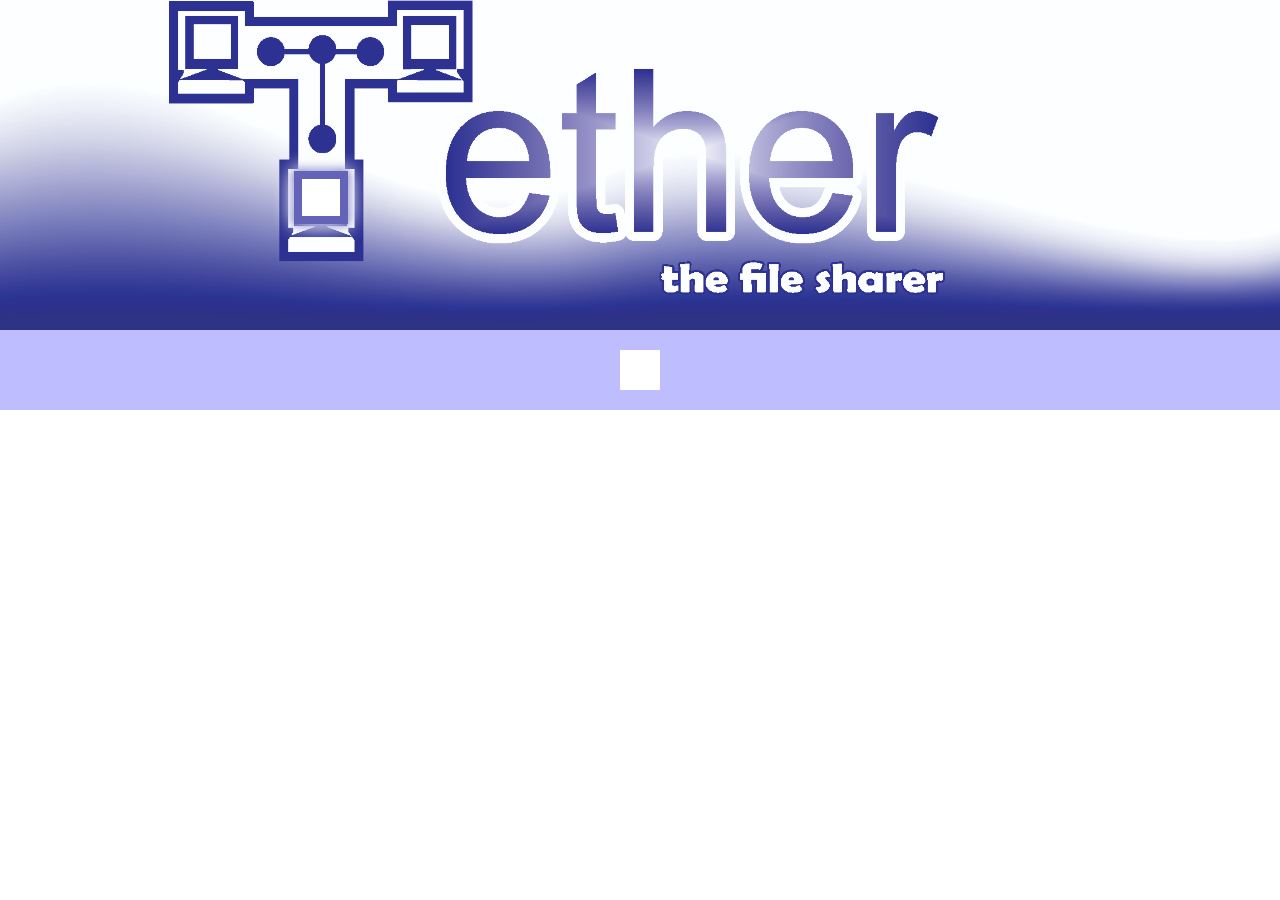
<file: server/index.html>
<!DOCTYPE html>
<html lang="en">
<head>
    <meta charset="UTF-8">
    <meta name="viewport" content="width=device-width, initial-scale=1.0">
    <meta http-equiv="X-UA-Compatible" content="ie=edge">
    <title>Document</title>
<style>
    .circle {
        background-color:white;
        box-shadow:0 0 20px white, 0 0 20px darkblue, 0 0 20px white;
        height:6.0%;
        width:1.4%;
        border-radius:100%;
    }
    .rightdiv, .leftdiv {
        display:none;
        height:11.1%; 
        width:2.9%;
        background-color:white;
        border:8px solid rgba(0, 0, 139, 0.61);
        box-shadow: 0 0 30px white, 0 0 30px darkblue, 0 0 30px white;
        animation: glow 0.6s;
    }
    .bottomdiv {
        display:block;
        height:11.3%; 
        width:2.9%;
        background-color:white;
        border:8px solid rgba(0, 0, 139, 0.61);
        box-shadow: 0 0 20px white, 0 0 10px darkblue, 0 0 20px white;
    }
    @keyframes glow {
        from {opacity:0.1;}
        to {opacity:1;}
    }
    @media screen and (max-width:300px) {
        .image-container {height:100px;}
        .leftdiv {left:14.3%}
        .rightdiv {left:31.3%}
    }
    .links-container {
        width:100%;
        display:flex;
        flex-direction:column;
        justify-content:center;
        align-items:center;
        background-color:rgba(137, 137, 255, 0.555);
        box-sizing:bord
    }
    #links {
        flex:60%;
        background-color:white;
        font-family:Verdana, 'Segoe UI';
        padding:20px;
        margin:20px;
    }
    #button {
        background-color:darkblue;
        width:55%;
        margin:auto;
        padding:15px 10px;
        border:none;
        border-radius:8px;
        cursor:pointer;
        color:white;
        text-align:center;
    }
    #button:hover {
        background-color:blue;
        box-shadow:2px 2px 10px blue;
    }
    .mycheckboxes a {
        text-decoration:none;
    }
</style>
</head>
<body style="padding:0; margin:0;">
    <header>
        <div class="image-container" style="position:relative; width:100%; height:330px;">
            <img src="tether logo.jpg" style="width:100%; height:100%;">
            <div class="circle" style="position:absolute; top:56.4%; left:24.5%;"></div>
            <div class="circle" style="position:absolute; top:56.4%; left:24.5%;"></div>
            <div class="leftdiv" style="position:absolute; top:4.8%; left:14.5%;"></div>
            <div class="rightdiv" style="position:absolute; top:4.8%; left:31.5%;"></div>
            <div class="bottomdiv" style="position:absolute; top:51.8%; left:23.0%;"></div>
        </div>
    </header>
    <script>
        circlepos = document.getElementsByClassName("circle");
        setInterval(moves, 3000);
        function moves() {
            var pos = 0;
            for (var h = 0; h < circlepos.length; h++) {
                circlepos[h].style.top = "56.4%";
                circlepos[h].style.left = "24.5%";
            }
            var moveInterval = setInterval(movecircles, 5);
            document.getElementsByClassName("leftdiv")[0].style.display = "none";
            document.getElementsByClassName("rightdiv")[0].style.display = "none";
            document.getElementsByClassName("bottomdiv")[0].style.display = "block";
            function movecircles() {
                if (pos == 313) {
                    move2();
                    clearInterval(moveInterval);
                } else {
                    pos += 1;
                    if (pos == 46) {
                        document.getElementsByClassName("bottomdiv")[0].style.display = "none";
                        for (var l=0; l < circlepos.length; l++) {circlepos[l].style.top = "39.2%";}    
                    }
                    for (var i=0; i < circlepos.length; i++) {
                        var finalpos = ((((circlepos[i].style.top).replace("%","")/1)*10) - (0.1*10))/10;
                        circlepos[i].style.top = finalpos + "%";
                    }
                }
            }
        }
        function move2() {
            var pos2 = 0;
            var moveInterval2 = setInterval(movecircles2, 10);
            function movecircles2() {
                if (pos2 == 52) {
                    clearInterval(moveInterval2);
                } else {
                    pos2 += 1;
                    if (pos2 == 37) {
                        document.getElementsByClassName("leftdiv")[0].style.display = "block";
                        document.getElementsByClassName("rightdiv")[0].style.display = "block";
                        for (n = 0; n < circlepos.length; n++) {
                            if (n == 0) {circlepos[n].style.left = "31.6%"}
                            else {circlepos[n].style.left = "17.0%"}
                        }
                    }
                    for (var j=0; j < circlepos.length; j++) {
                        if (j == 0) {
                            var finalpos2 = ((((circlepos[j].style.left).replace("%","")/1)*10) + (0.1*10))/10;
                            circlepos[j].style.left = finalpos2 + "%";
                        } else {
                            var finalpos2 = ((((circlepos[j].style.left).replace("%","")/1)*10) - (0.1*10))/10;
                            circlepos[j].style.left = finalpos2 + "%";
                        }
                    }
                }
            }
        }
    </script>
    <div class="links-container">
        <div id="links"></div>
    </div>
    <script>
        /*var links = document.getElementById("links");
        var xhttp = new XMLHttpRequest();
        xhttp.onreadystatechange = function() {
            if (this.readyState == 4 && this.status == 200) {
                var res = this.responseText;
                var obj = JSON.parse(res);
                txt = "";
                for (x in obj) {
                    console.log(typeof(obj[x]));
                    if (typeof(obj[x]) == "object") {
                        for (y in obj[x]) {
                            for (z in obj[x][y]) {
                                txt+="<span>"+z+":"+obj[x][y][z]+"</span><br>";
                            }
                        }
                    } else {txt+="<span>"+obj[x]+"</span><br>"}
                }
                links.innerHTML = this.getResponseHeader("Content-length") + "<br>" + this.responseURL+"<br><video>"+this.response+"</video>";
            }
        }
        xhttp.open("GET", "http://localhost:8888/test.mp4", true);
        xhttp.responseType ="blob";
        xhttp.send();*/
        var xhr = new XMLHttpRequest();
        xhr.open('GET', 'http://localhost:8888/test.jpg', true);

        xhr.responseType = 'blob';

        xhr.onload = function(e) {
            if (this.status == 200) {
                var blob = this.response;
                var url = window.URL.createObjectURL(blob);
                document.getElementById("links").innerHTML = "<span>"+this.getResponseHeader("Content-length")+"</span><br><img src="+url+">";
            };
        };

        xhr.onerror = function(e) {
            alert("Error " + e.target.status + " occurred while receiving the document.");
        };

        xhr.send();
    </script>
</body>
</html>
</file>
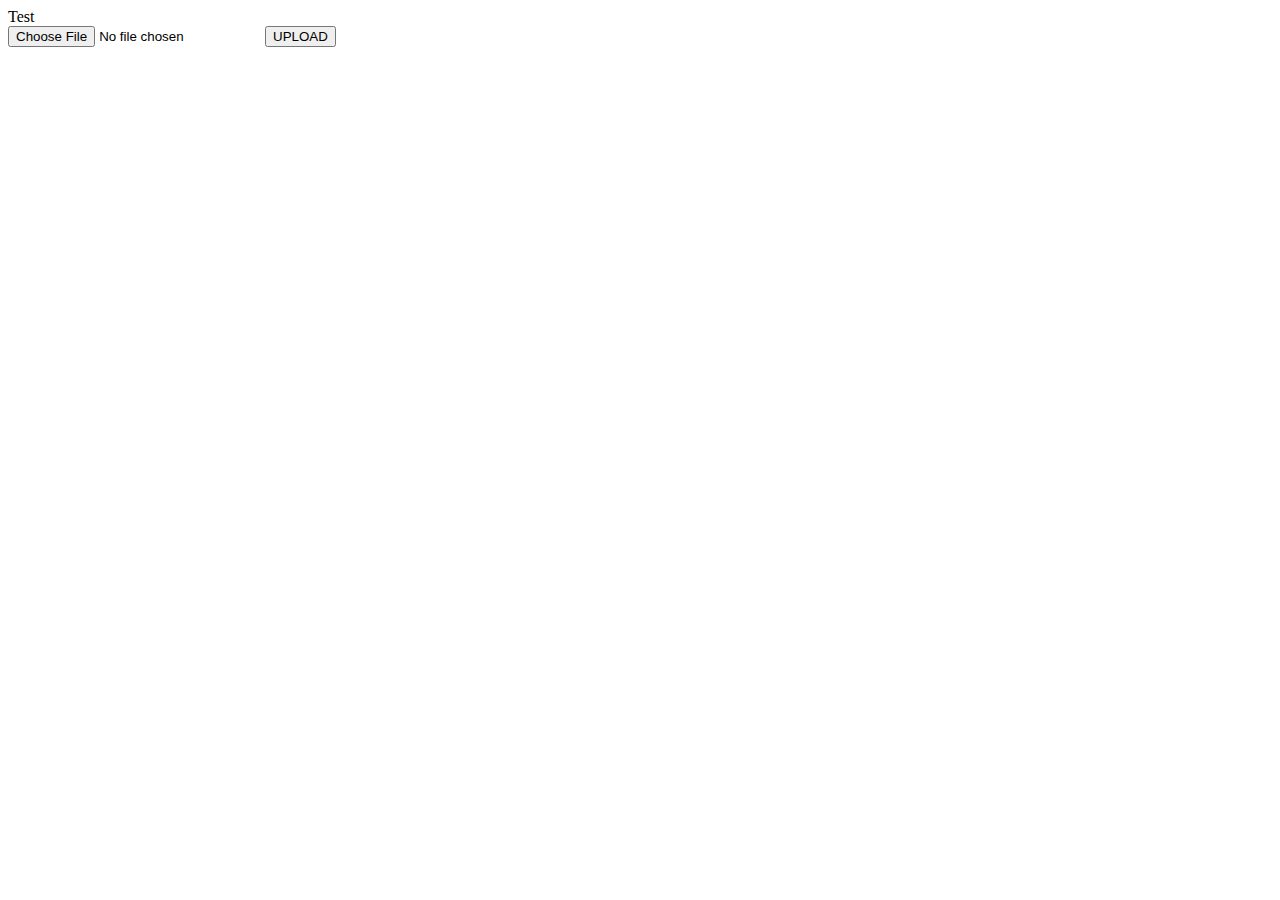
<file: test.html>
<!DOCTYPE html>
<html lang="en">
<head>
    <meta charset="UTF-8">
    <meta name="viewport" content="width=device-width, initial-scale=1.0">
    <title>Document</title>
</head>
<body>
    <div onclick ="change()" id="test">Test</div>
    <form enctype="multipart/form-data" method="post" action="cgi-bin/hello.cgi.py" target="_blank" name="form1">
        <input type="file" name="fileToUpload"/>
        <input type="submit" value="UPLOAD" name="submit"/>
    </form>
    <img id="image"/>
    <script>
        function showPath() {
            var path = document.form1.fileToUpload.files;
            console.log(path);
        }
        function change() {
            var xml = new XMLHttpRequest();
            xml.onreadystatechange = function() {
                if(this.readyState == 4 && this.status == 200) {
                    var responsedata = this.responseText;
                    document.getElementById('test').innerHTML = responsedata;
                }
            }
            var json = document.getElementsByTagName('input')[0].files[0];//.replace('C:\\fakepath\\', '');
            var formData = new FormData();
            formData.append("fileToUpload",json);
            console.log(json);
            xml.open('POST', `http://localhost:8888/cgi-bin/hello.cgi.py`, true);
            // xml.setRequestHeader('Content-type', 'multipart/form-data');
            xml.send(formData);
        }
    </script>
</body>
</html>
</file>
